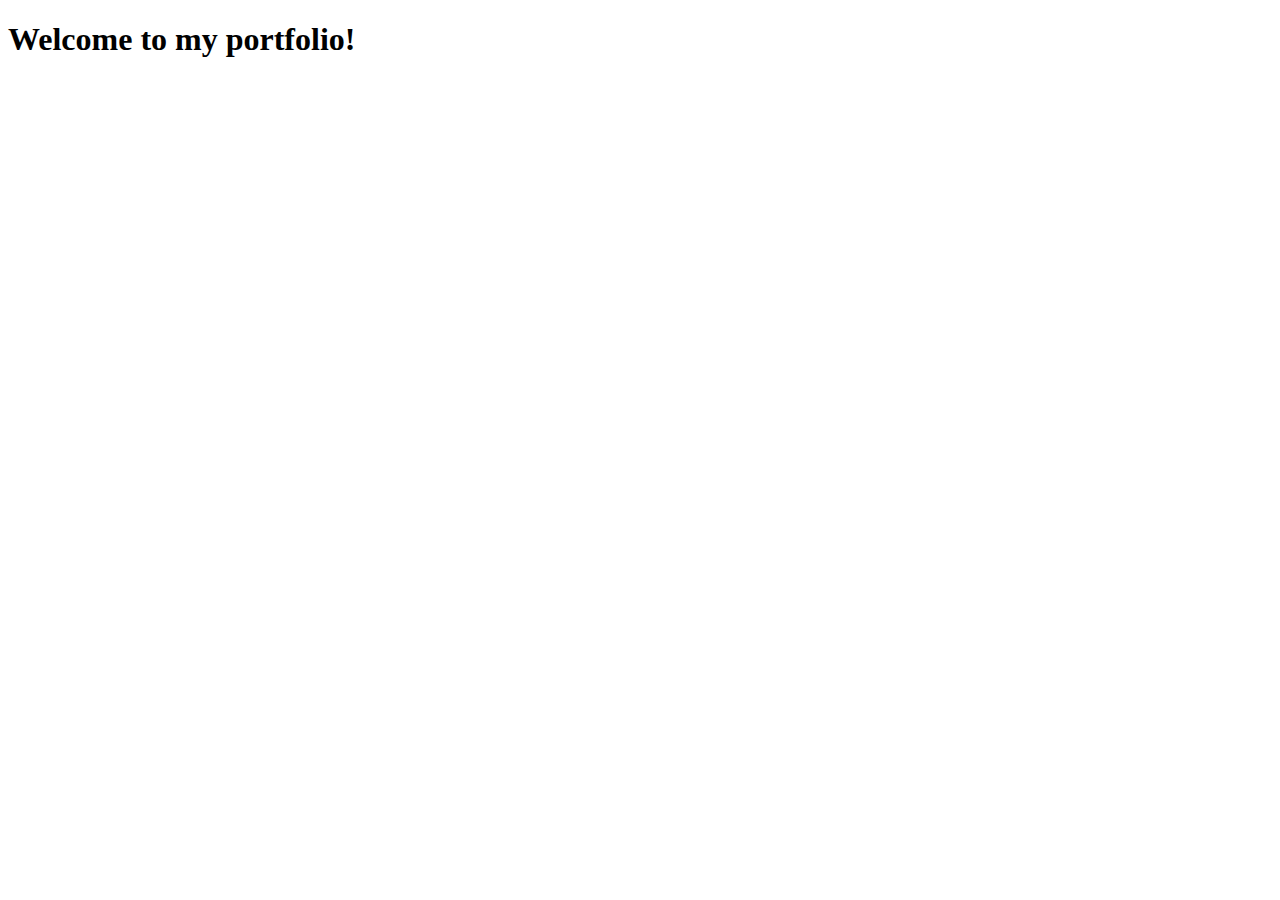
<file: PersonalPortfolio/index.html>
<!DOCTYPE html>
<html lang="en">
<head>
    <meta charset="UTF-8">
    <meta http-equiv="X-UA-Compatible" content="IE=edge">
    <meta name="viewport" content="width=device-width, initial-scale=1.0">
    <title>Ashley's Portfolio</title>
</head>
<body>
    <h1>Welcome to my portfolio!</h1>
</body>
</html>
</file>
